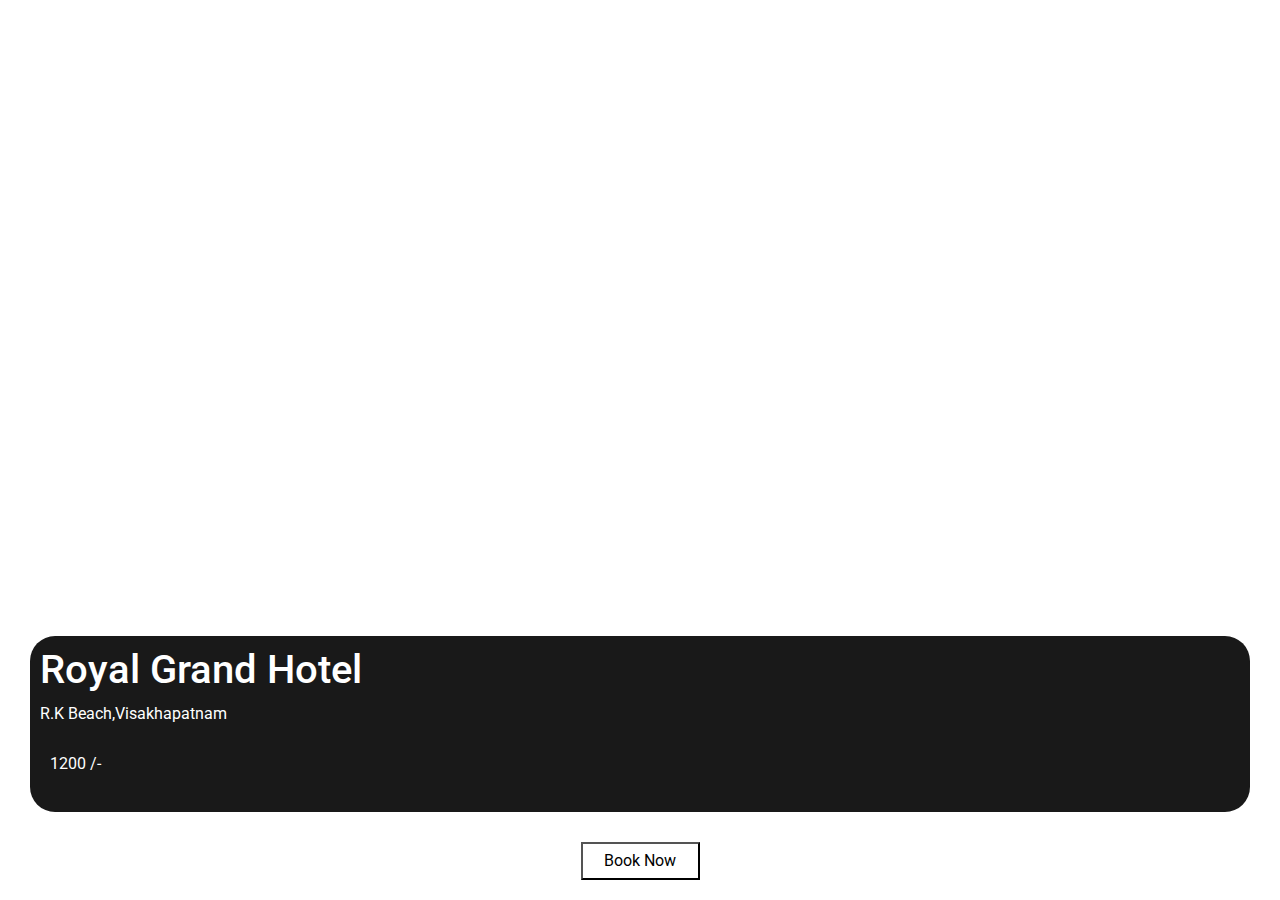
<file: index.html>
<!doctype html>
<html>
<head>
    <link rel="stylesheet" href="styles.css"/>
    <link rel="stylesheet" href="https://stackpath.bootstrapcdn.com/bootstrap/4.5.2/css/bootstrap.min.css" integrity="sha384-JcKb8q3iqJ61gNV9KGb8thSsNjpSL0n8PARn9HuZOnIxN0hoP+VmmDGMN5t9UJ0Z" crossorigin="anonymous">
        <script src="https://code.jquery.com/jquery-3.5.1.slim.min.js" integrity="sha384-DfXdz2htPH0lsSSs5nCTpuj/zy4C+OGpamoFVy38MVBnE+IbbVYUew+OrCXaRkfj" crossorigin="anonymous"></script>
        <script src="https://cdn.jsdelivr.net/npm/popper.js@1.16.1/dist/umd/popper.min.js" integrity="sha384-9/reFTGAW83EW2RDu2S0VKaIzap3H66lZH81PoYlFhbGU+6BZp6G7niu735Sk7lN" crossorigin="anonymous"></script>
        <script src="https://stackpath.bootstrapcdn.com/bootstrap/4.5.2/js/bootstrap.min.js" integrity="sha384-B4gt1jrGC7Jh4AgTPSdUtOBvfO8shuf57BaghqFfPlYxofvL8/KUEfYiJOMMV+rV" crossorigin="anonymous"></script>
</head>
<body>
<div class="image d-flex flex-column justify-content-end">
    <div class="background">
    <h1>Royal Grand Hotel</h1>
    <p>R.K Beach,Visakhapatnam</p>
    <p class="para2">1200 /-</p>
    </div>
    <div class="button-center">
    <button class="button">Book Now</button>
</div>
</div>
</body>
</html>
</file>
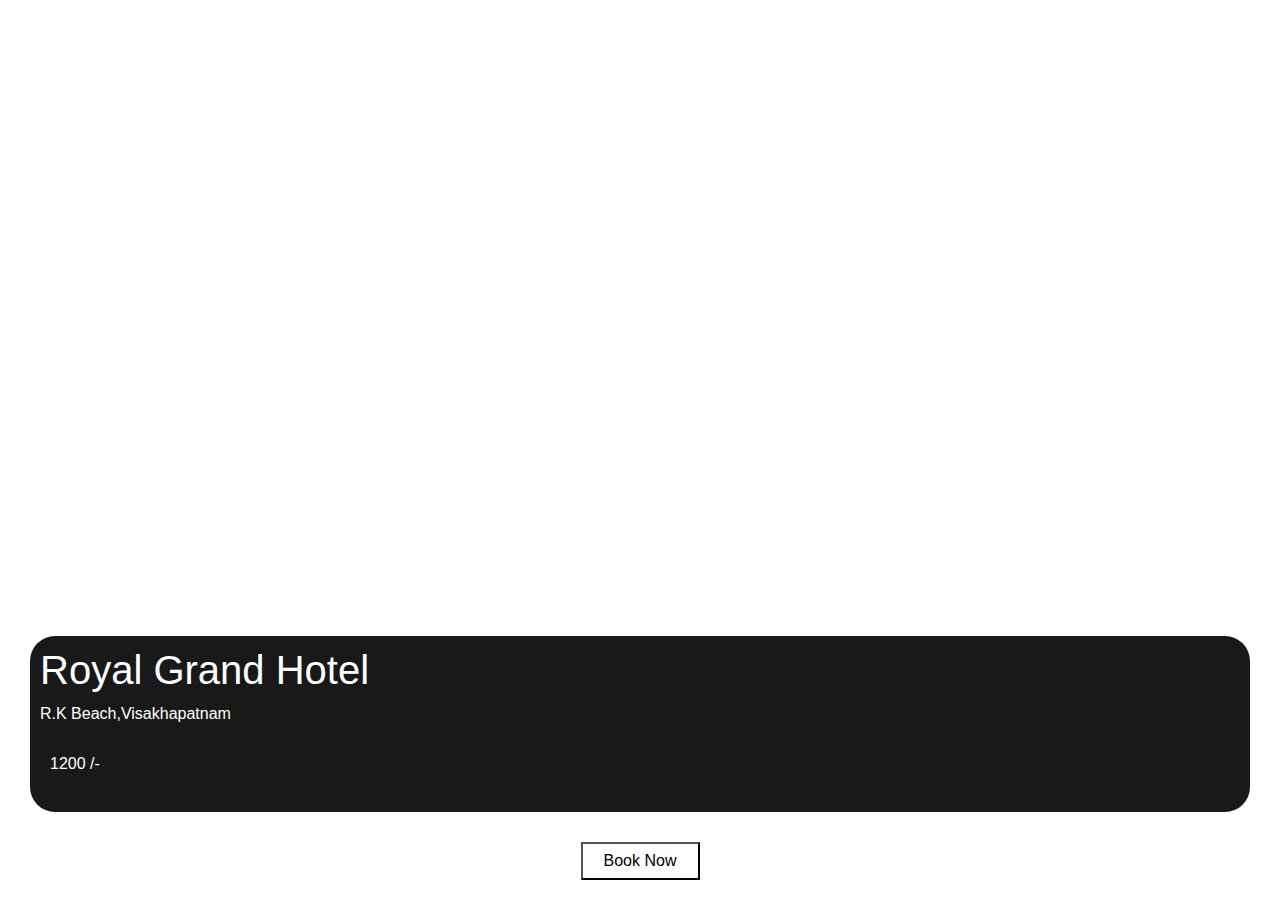
<file: coding practice 6a.html>
<!doctype html>
<html>
<head>
    <link rel="stylesheet" href="coding practice 6a.css"/>
    <link rel="stylesheet" href="https://stackpath.bootstrapcdn.com/bootstrap/4.5.2/css/bootstrap.min.css" integrity="sha384-JcKb8q3iqJ61gNV9KGb8thSsNjpSL0n8PARn9HuZOnIxN0hoP+VmmDGMN5t9UJ0Z" crossorigin="anonymous">
        <script src="https://code.jquery.com/jquery-3.5.1.slim.min.js" integrity="sha384-DfXdz2htPH0lsSSs5nCTpuj/zy4C+OGpamoFVy38MVBnE+IbbVYUew+OrCXaRkfj" crossorigin="anonymous"></script>
        <script src="https://cdn.jsdelivr.net/npm/popper.js@1.16.1/dist/umd/popper.min.js" integrity="sha384-9/reFTGAW83EW2RDu2S0VKaIzap3H66lZH81PoYlFhbGU+6BZp6G7niu735Sk7lN" crossorigin="anonymous"></script>
        <script src="https://stackpath.bootstrapcdn.com/bootstrap/4.5.2/js/bootstrap.min.js" integrity="sha384-B4gt1jrGC7Jh4AgTPSdUtOBvfO8shuf57BaghqFfPlYxofvL8/KUEfYiJOMMV+rV" crossorigin="anonymous"></script>
</head>
<body>
<div class="image d-flex flex-column justify-content-end">
    <div class="background">
    <h1>Royal Grand Hotel</h1>
    <p>R.K Beach,Visakhapatnam</p>
    <p class="para2">1200 /-</p>
    </div>
    <div class="button-center">
    <button class="button">Book Now</button>
</div>
</div>
</body>
</html>
</file>
<file: styles.css>
@import url('https://fonts.googleapis.com/css2?family=Bree+Serif&family=Caveat:wght@400;700&family=Lobster&family=Monoton&family=Open+Sans:ital,wght@0,400;0,700;1,400;1,700&family=Playfair+Display+SC:ital,wght@0,400;0,700;1,700&family=Playfair+Display:ital,wght@0,400;0,700;1,700&family=Roboto:ital,wght@0,400;0,700;1,400;1,700&family=Source+Sans+Pro:ital,wght@0,400;0,700;1,700&family=Work+Sans:ital,wght@0,400;0,700;1,700&display=swap');

.image {
    background-image: url(" https://d1tgh8fmlzexmh.cloudfront.net/ccbp-static-website/hotelbg.png");
    background-size: cover;
    height: 100vh;
}

.background {
    background-color: #000000e6;
    color: white;
    margin: 30px;
    padding: 10px;
    border-top-left-radius: 25px;
    border-top-right-radius: 25px;
    border-bottom-left-radius: 25px;
    border-bottom-right-radius: 25px;
}

.button {
    background-color: white;
    height: 38px;
    width: 119px;
}

.button-center {
    text-align: center;
    margin-bottom: 20px;
}

.para2 {
    padding: 10px;

}
</file>
<file: coding practice 6a.css>
.image {
    background-image: url(" https://d1tgh8fmlzexmh.cloudfront.net/ccbp-static-website/hotelbg.png");
    background-size: cover;
    height: 100vh;
}

.background {
    background-color: #000000e6;
    color: white;
    margin: 30px;
    padding: 10px;
    border-top-left-radius: 25px;
    border-top-right-radius: 25px;
    border-bottom-left-radius: 25px;
    border-bottom-right-radius: 25px;
}

.button {
    background-color: white;
    height: 38px;
    width: 119px;
}

.button-center {
    text-align: center;
    margin-bottom: 20px;
}

.para2 {
    padding: 10px;

}
</file>
